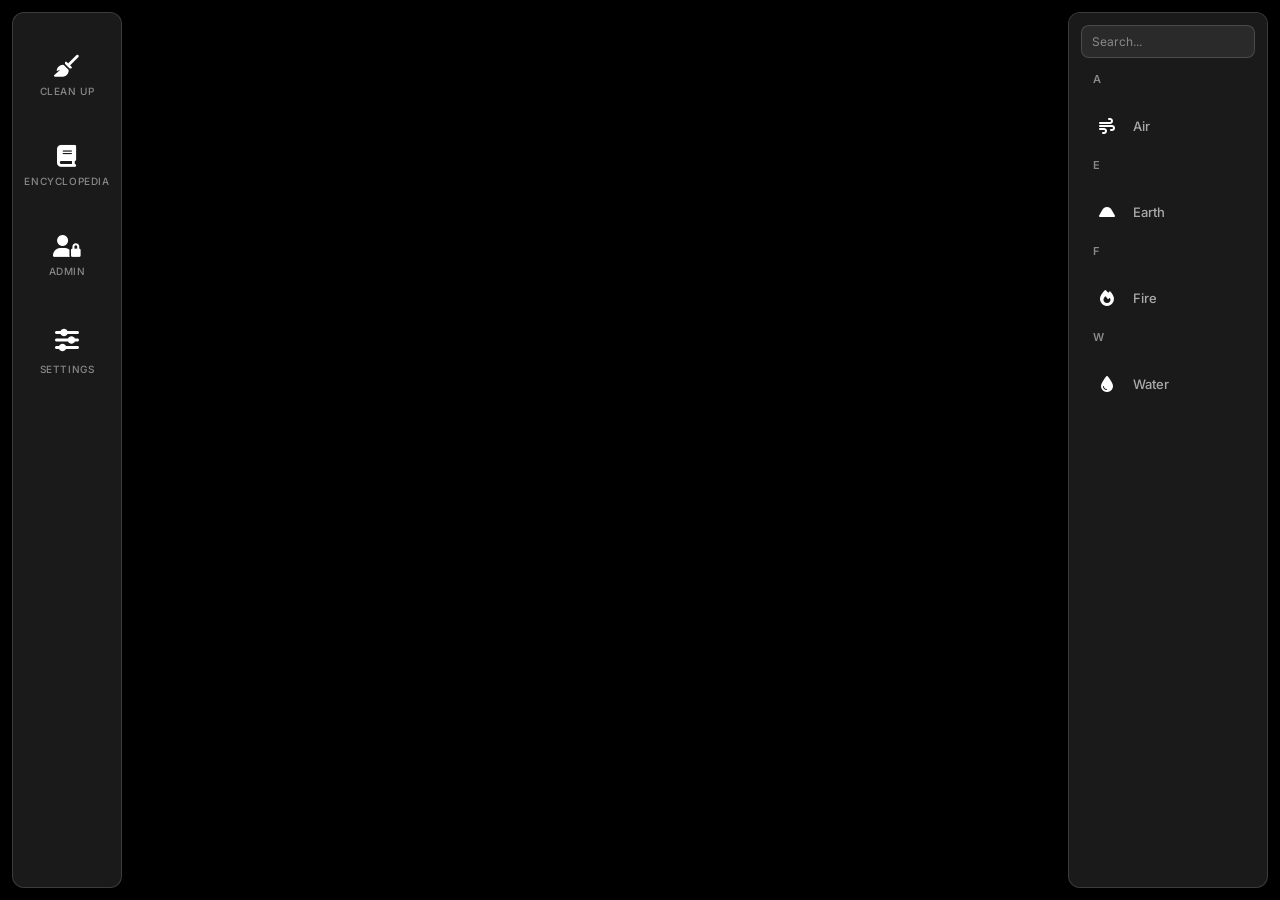
<file: index.html>
<!DOCTYPE html>
<html lang="en">
<head>
    <meta charset="UTF-8">
    <meta name="viewport" content="width=device-width, initial-scale=1.0">
    <title>Shrimp's Alchemy</title>
    <link rel="icon" type="image/svg+xml" href="icons/shrimp.svg">
    <script>
    (function() {
        const link = document.querySelector('link[rel="icon"]');
        if (!link) return;
        const mql = window.matchMedia('(prefers-color-scheme: dark)');
        mql.addEventListener('change', function() {
            const href = link.href;
            link.href = '';
            requestAnimationFrame(function() { link.href = href; });
        });
    })();
    </script>
    <link rel="stylesheet" href="css/inter.css">
    <link rel="stylesheet" href="css/fa-all.min.css">
    <link rel="stylesheet" href="css/fa-regular.min.css">
    <link rel="stylesheet" href="css/bootstrap-icons.min.css">
    <link rel="stylesheet" href="css/styles.css" data-cache-bust>
    <script>
        const APP_CACHE_VERSION = 141;
        // 自动给 data-cache-bust 的 CSS 添加版本号
        (function() {
            document.querySelectorAll('link[data-cache-bust]').forEach(function(el) {
                var url = el.getAttribute('href');
                if (url && !url.includes('?')) {
                    el.href = url + '?v=' + APP_CACHE_VERSION;
                }
            });
        })();
    </script>
</head>
<body>
    <!-- Left Sidebar -->
    <div class="left-sidebar">
        <button class="sidebar-btn" id="btn-cleanup" title="Clean Up">
            <i class="fas fa-broom"></i>
            <span>Clean Up</span>
        </button>
        <button class="sidebar-btn" id="btn-encyclopedia" title="Encyclopedia">
            <i class="fas fa-book"></i>
            <span>Encyclopedia</span>
        </button>
        <button class="sidebar-btn" id="btn-admin" title="Admin">
            <i class="fas fa-user-lock"></i>
            <span>Admin</span>
        </button>
        <button class="sidebar-btn" id="btn-settings" title="Settings">
            <svg class="sidebar-btn-icon" viewBox="0 0 640 640"><path fill="currentColor" d="M96 128C78.3 128 64 142.3 64 160C64 177.7 78.3 192 96 192L182.7 192C195 220.3 223.2 240 256 240C288.8 240 317 220.3 329.3 192L544 192C561.7 192 576 177.7 576 160C576 142.3 561.7 128 544 128L329.3 128C317 99.7 288.8 80 256 80C223.2 80 195 99.7 182.7 128L96 128zM96 288C78.3 288 64 302.3 64 320C64 337.7 78.3 352 96 352L342.7 352C355 380.3 383.2 400 416 400C448.8 400 477 380.3 489.3 352L544 352C561.7 352 576 337.7 576 320C576 302.3 561.7 288 544 288L489.3 288C477 259.7 448.8 240 416 240C383.2 240 355 259.7 342.7 288L96 288zM96 448C78.3 448 64 462.3 64 480C64 497.7 78.3 512 96 512L150.7 512C163 540.3 191.2 560 224 560C256.8 560 285 540.3 297.3 512L544 512C561.7 512 576 497.7 576 480C576 462.3 561.7 448 544 448L297.3 448C285 419.7 256.8 400 224 400C191.2 400 163 419.7 150.7 448L96 448z"/></svg>
            <span>Settings</span>
        </button>
    </div>

    <!-- Canvas Area -->
    <div class="canvas-area" id="canvas"></div>

    <!-- Right Sidebar -->
    <div class="right-sidebar" id="right-sidebar">
        <div class="sidebar-search-wrap">
            <input type="text" class="sidebar-search" id="sidebar-search" placeholder="Search...">
            <button class="sidebar-search-clear hidden" id="sidebar-search-clear">
                <i class="fas fa-times"></i>
            </button>
        </div>
        <div class="sidebar-elements" id="sidebar-elements"></div>
    </div>

    <!-- Encyclopedia Modal -->
    <div class="modal-overlay hidden" id="encyclopedia-modal">
        <div class="modal-content">
            <div class="modal-tabs">
                <button class="modal-tab active" data-tab="items">
                    <i class="fas fa-leaf"></i>
                    <span>Items</span>
                </button>
                <button class="modal-tab" data-tab="achievements">
                    <i class="fas fa-award"></i>
                    <span>Achievements</span>
                </button>
            </div>
            <div class="modal-body">
                <div class="tab-content active" id="tab-items">
                    <input type="text" class="search-box" id="search-box" placeholder="Search items...">
                    <div class="items-layout" id="items-layout">
                        <div class="items-list" id="items-list"></div>
                        <div class="item-detail hidden" id="item-detail">
                            <div class="detail-icon" id="detail-icon"></div>
                            <div class="detail-name" id="detail-name"></div>
                            <button class="detail-add-btn" id="detail-add-btn">
                                <i class="fas fa-plus"></i>
                            </button>
                            <div class="detail-recipes-label">Categories</div>
                            <div class="detail-recipes" id="detail-recipes"></div>
                        </div>
                    </div>
                </div>
                <div class="tab-content" id="tab-achievements">
                    <div class="achievement-box">
                        <div class="achievement-count" id="achievement-count">0 / 0</div>
                        <div class="achievement-label">Discovered Items</div>
                    </div>
                    <div class="final-items-wrapper" id="final-items-wrapper">
                        <div class="final-items-collapsed" id="final-items-collapsed">
                            <div class="final-items-toggle" id="final-items-toggle">
                                <div class="achievement-box">
                                    <div class="achievement-count" id="final-count">0 / 0</div>
                                    <div class="achievement-label">Final Items</div>
                                </div>
                                <div class="final-items-arrow">
                                    <i class="fas fa-chevron-down"></i>
                                </div>
                            </div>
                        </div>
                        <div class="final-items-expanded hidden" id="final-items-expanded">
                            <div class="final-items-toggle" id="final-items-toggle-expanded">
                                <div class="achievement-box">
                                    <div class="achievement-count" id="final-count-expanded">0 / 0</div>
                                    <div class="achievement-label">Final Items</div>
                                </div>
                                <div class="final-items-arrow">
                                    <i class="fas fa-chevron-up"></i>
                                </div>
                            </div>
                            <div class="final-items-layout">
                                <div class="final-items-list" id="final-items-list"></div>
                                <div class="final-item-detail hidden" id="final-item-detail">
                                    <div class="detail-icon" id="final-detail-icon"></div>
                                    <div class="detail-name" id="final-detail-name"></div>
                                    <div class="detail-recipes-label">Categories</div>
                                    <div class="detail-recipes" id="final-detail-recipes"></div>
                                </div>
                            </div>
                        </div>
                    </div>
                </div>
            </div>
            <button class="modal-close" id="modal-close">
                <i class="fas fa-times"></i>
            </button>
        </div>
    </div>

    <!-- New Item Discovery Modal -->
    <div class="modal-overlay hidden" id="discovery-modal">
        <div class="discovery-content">
            <div class="discovery-element" id="discovery-element"></div>
            <div class="discovery-name" id="discovery-name"></div>
            <div class="discovery-recipe" id="discovery-recipe"></div>
            <div class="discovery-badge" id="discovery-badge"></div>
            <div class="discovery-hint">Click anywhere to continue</div>
        </div>
    </div>

    <!-- Confirm Modal -->
    <div class="modal-overlay hidden" id="confirm-modal">
        <div class="confirm-content">
            <div class="confirm-text">Are you sure you want to clear all elements from the canvas?</div>
            <div class="confirm-buttons">
                <button class="confirm-btn confirm-yes" id="confirm-yes">Yes</button>
                <button class="confirm-btn confirm-no" id="confirm-no">No</button>
            </div>
        </div>
    </div>

    <!-- Admin Password Modal -->
    <div class="modal-overlay hidden" id="admin-password-modal">
        <div class="confirm-content" style="padding:32px 32px 28px; gap:20px;">
            <div class="confirm-text">Enter admin password</div>
            <input type="password" class="admin-password-input" id="admin-password-input" placeholder="Password">
            <div class="confirm-buttons">
                <button class="confirm-btn confirm-yes" id="admin-password-enter">Enter</button>
            </div>
        </div>
    </div>

    <!-- Settings Modal -->
    <div class="modal-overlay hidden" id="settings-modal">
        <div class="settings-modal-content">
            <nav class="settings-nav">
                <button class="settings-nav-btn active" data-section="appearance">
                    <i class="fas fa-palette"></i>
                    <span>Customization</span>
                </button>
                <button class="settings-nav-btn" data-section="general">
                    <i class="fas fa-cog"></i>
                    <span>General</span>
                </button>
                <button class="settings-nav-btn" data-section="credits">
                    <svg class="nav-icon" viewBox="0 0 512 512"><path fill="currentColor" d="M256 0a64 64 0 1 1 0 128 64 64 0 1 1 0-128zm96 312c0 25-12.7 47-32 59.9l0 92.1c0 26.5-21.5 48-48 48l-32 0c-26.5 0-48-21.5-48-48l0-92.1C172.7 359 160 337 160 312l0-40c0-53 43-96 96-96s96 43 96 96l0 40zM96 32a56 56 0 1 1 0 112 56 56 0 1 1 0-112zm16 240l0 32c0 32.5 12.1 62.1 32 84.7l0 75.3c0 1.2 0 2.5 .1 3.7-8.5 7.6-19.7 12.3-32.1 12.3l-32 0c-26.5 0-48-21.5-48-48l0-56.6C12.9 364.4 0 343.7 0 320l0-32c0-53 43-96 96-96 12.7 0 24.8 2.5 35.9 6.9-12.6 21.4-19.9 46.4-19.9 73.1zM368 464l0-75.3c19.9-22.5 32-52.2 32-84.7l0-32c0-26.7-7.3-51.6-19.9-73.1 11.1-4.5 23.2-6.9 35.9-6.9 53 0 96 43 96 96l0 32c0 23.7-12.9 44.4-32 55.4l0 56.6c0 26.5-21.5 48-48 48l-32 0c-12.3 0-23.6-4.6-32.1-12.3 0-1.2 .1-2.5 .1-3.7zM416 32a56 56 0 1 1 0 112 56 56 0 1 1 0-112z"/></svg>
                    <span>Credits</span>
                </button>
            </nav>
            <div class="settings-body">
                <div class="settings-section active" id="section-appearance">
                    <p class="settings-section-desc">Choose a theme for your alchemy workspace</p>
                    <div class="mode-toggle" id="mode-toggle">
                        <button class="mode-btn" data-mode="light">
                            <svg class="mode-icon" viewBox="0 0 640 640"><path fill="currentColor" d="M288 144C288 126.3 302.3 112 320 112C337.7 112 352 126.3 352 144C352 161.7 337.7 176 320 176C302.3 176 288 161.7 288 144zM224 320C224 267 267 224 320 224C373 224 416 267 416 320C416 373 373 416 320 416C267 416 224 373 224 320zM320 464C337.7 464 352 478.3 352 496C352 513.7 337.7 528 320 528C302.3 528 288 513.7 288 496C288 478.3 302.3 464 320 464zM496 288C513.7 288 528 302.3 528 320C528 337.7 513.7 352 496 352C478.3 352 464 337.7 464 320C464 302.3 478.3 288 496 288zM176 320C176 337.7 161.7 352 144 352C126.3 352 112 337.7 112 320C112 302.3 126.3 288 144 288C161.7 288 176 302.3 176 320zM160 192C160 174.3 174.3 160 192 160C209.7 160 224 174.3 224 192C224 209.7 209.7 224 192 224C174.3 224 160 209.7 160 192zM416 448C416 430.3 430.3 416 448 416C465.7 416 480 430.3 480 448C480 465.7 465.7 480 448 480C430.3 480 416 465.7 416 448zM416 192C416 174.3 430.3 160 448 160C465.7 160 480 174.3 480 192C480 209.7 465.7 224 448 224C430.3 224 416 209.7 416 192zM224 448C224 465.7 209.7 480 192 480C174.3 480 160 465.7 160 448C160 430.3 174.3 416 192 416C209.7 416 224 430.3 224 448z"/></svg>
                            <span>Light</span>
                        </button>
                        <button class="mode-btn active" data-mode="dark">
                            <svg class="mode-icon" viewBox="0 0 640 640"><path fill="currentColor" d="M320 64C178.6 64 64 178.6 64 320C64 461.4 178.6 576 320 576C388.8 576 451.3 548.8 497.3 504.6C504.6 497.6 506.7 486.7 502.6 477.5C498.5 468.3 488.9 462.6 478.8 463.4C473.9 463.8 469 464 464 464C362.4 464 280 381.6 280 280C280 207.9 321.5 145.4 382.1 115.2C391.2 110.7 396.4 100.9 395.2 90.8C394 80.7 386.6 72.5 376.7 70.3C358.4 66.2 339.4 64 320 64z"/></svg>
                            <span>Dark</span>
                        </button>
                    </div>
                    <div class="theme-grid" id="theme-grid"></div>
                </div>
                <div class="settings-section" id="section-general">
                    <p class="settings-section-desc">Reset your entire game progress</p>
                    <div class="reset-section">
                        <p class="reset-warning">This will erase all your discovered elements and recipes. This action cannot be undone.</p>
                        <button class="reset-btn" id="btn-reset-game">Reset Game</button>
                    </div>
                </div>
                <div class="settings-section" id="section-credits">
                    <div class="credits-block credits-block-team">
                        <div class="credits-title">DEVELOPMENT TEAM</div>
                        <div class="credits-line credits-line-main">MAIN PRODUCTION：<img class="credits-icon credits-icon-shrimp" src="icons/SHRIMP STUDIO.svg" alt="SHRIMP STUDIO"></div>
                        <div class="credits-line">PROGRAMMING：<img class="credits-icon" src="icons/CODEBUDDY.svg" alt="CODEBUDDY"></div>
                    </div>
                    <div class="credits-block">
                        <div class="credits-title">DEVELOPMENT SUPPORT</div>
                        <div class="credits-line">ASSET SUPPLY：<img class="credits-icon" src="icons/DRAGON STUDIO.svg" alt="DRAGON STUDIO"></div>
                    </div>
                    <div class="credits-block">
                        <div class="credits-title">SPECIAL THANKS TO</div>
                        <div class="credits-line">INSPIRATION：<img class="credits-icon credits-icon-little" src="icons/LITTLE AICHEMY 2.svg" alt="LITTLE ALCHEMY 2"></div>
                    </div>
                    <div class="credits-divider"></div>
                    <div class="credits-block">
                        <div class="credits-title">DISCLAIMER</div>
                        <div class="credits-line">SHRIMP'S ALCHEMY draws reference from existing element combination games for basic gameplay frameworks. This work is an internal campus student project for experience only and shall not be used for commercial purposes.</div>
                    </div>
                </div>
            </div>
            <button class="modal-close" id="settings-modal-close">
                <i class="fas fa-times"></i>
            </button>
        </div>
    </div>

    <script>
        // 自动给 data-cache-bust 的 JS 添加版本号
        (function() {
            document.querySelectorAll('script[data-cache-bust]').forEach(function(el) {
                var url = el.getAttribute('src');
                if (url && !url.includes('?')) {
                    el.src = url + '?v=' + APP_CACHE_VERSION;
                }
            });
        })();
    </script>
    <script src="app.js" data-cache-bust></script>
</body>
</html>
</file>
<file: css/inter.css>
@font-face {
  font-family: 'Inter';
  font-style: normal;
  font-weight: 400;
  font-display: swap;
  src: url(../fonts/inter-400.ttf) format('truetype');
}
@font-face {
  font-family: 'Inter';
  font-style: normal;
  font-weight: 500;
  font-display: swap;
  src: url(../fonts/inter-500.ttf) format('truetype');
}
@font-face {
  font-family: 'Inter';
  font-style: normal;
  font-weight: 600;
  font-display: swap;
  src: url(../fonts/inter-600.ttf) format('truetype');
}
</file>
<file: css/styles.css>
* {
    margin: 0;
    padding: 0;
    box-sizing: border-box;
}

:root {
    --bg-black: #000000;
    --bg-dark: #0a0a0a;
    --bg-gray: #1a1a1a;
    --bg-light-gray: #2a2a2a;
    --bg-hover: #333333;
    --text-white: #ffffff;
    --text-gray: #888888;
    --text-light: #aaaaaa;
    --theme-accent: #ffffff;
    --theme-border: rgba(255, 255, 255, 0.15);
    --radius: 12px;
    --radius-sm: 8px;
    --radius-lg: 16px;
    --sidebar-left: 110px;
    --sidebar-right: 200px;
    --el-icon-size: clamp(68px, 5.3vw, 108px);
    --el-icon-font: clamp(60px, 4.7vw, 98px);
    --merge-hint-size: clamp(88px, 6.8vw, 138px);
}

[data-theme="blue"] {
    --text-gray: #6a8aaa;
    --text-light: #8aa8c0;
    --theme-accent: #5a80b0;
}

[data-theme="orange"] {
    --text-gray: #c0a040;
    --text-light: #e0c060;
    --theme-accent: #d8a030;
}

[data-theme="red"] {
    --text-gray: #a06060;
    --text-light: #c08080;
    --theme-accent: #b06060;
}

[data-theme="slate"] {
    --text-gray: #708090;
    --text-light: #90a0b0;
    --theme-accent: #708090;
}

[data-theme="pink"] {
    --text-gray: #ca92a0;
    --text-light: #f0b3c0;
    --theme-accent: #d192a0;
}

[data-theme="green"] {
    --text-gray: #6a8060;
    --text-light: #88a078;
    --theme-accent: #708058;
}

[data-theme="purple"] {
    --text-gray: #8a7080;
    --text-light: #a890a0;
    --theme-accent: #805878;
}

[data-theme="rainbow"] {
    --text-gray: #888888;
    --text-light: #aaaaaa;
    --theme-accent: #ffffff;
}

[data-mode="light"][data-theme="rainbow"] {
    --text-gray: #666666;
    --text-light: #888888;
    --theme-accent: #1a1a1a;
}

/* Light mode */
[data-mode="light"] {
    --bg-black: #f5f5f5;
    --bg-dark: #e8e8e8;
    --bg-gray: #e0e0e0;
    --bg-light-gray: #eaeaea;
    --bg-hover: #d8d8d8;
    --text-gray: #666666;
    --text-light: #888888;
    --text-white: #333333;
    --theme-border: rgba(0, 0, 0, 0.12);
}

[data-mode="light"] .sidebar-btn i,
[data-mode="light"] .sidebar-btn-icon {
    color: var(--theme-accent);
}

[data-mode="light"] body {
    color: var(--text-white);
}

/* Mode toggle */
.mode-toggle {
    display: flex;
    gap: 8px;
    margin-bottom: 16px;
}

.mode-btn {
    flex: 1;
    display: flex;
    align-items: center;
    justify-content: center;
    gap: 8px;
    padding: 10px 16px;
    background: var(--bg-light-gray);
    border: 1px solid var(--theme-border);
    border-radius: var(--radius-sm);
    color: var(--text-gray);
    cursor: pointer;
    font-size: 13px;
    font-weight: 500;
    font-family: 'Inter', system-ui, sans-serif;
    transition: background 0.2s ease, border-color 0.2s ease, color 0.2s ease;
}

.mode-btn:hover {
    background: var(--bg-hover);
    color: var(--text-light);
}

.mode-btn.active {
    background: var(--bg-hover);
    border-color: var(--theme-border);
    color: var(--text-white);
    font-weight: 600;
}

.mode-icon {
    width: 18px;
    height: 18px;
    display: inline-flex;
    align-items: center;
    justify-content: center;
}

/* Light mode hover / selected adjustments */
[data-mode="light"] .theme-option:hover {
    background: rgba(0,0,0,0.03);
}

[data-mode="light"] .theme-option.selected {
    background: rgba(0,0,0,0.05);
}

[data-mode="light"] .modal-tab:hover {
    background: rgba(0,0,0,0.03);
}

[data-mode="light"] .modal-tab.active {
    background: rgba(0,0,0,0.05);
}

/* Admin / final item colors */
.sidebar-btn.admin-active,
.sidebar-btn.admin-active i,
.admin-active .sidebar-btn-icon {
    color: #fbbf24;
}

body[data-theme]:not([data-theme=""]) .sidebar-btn.admin-active,
body[data-theme]:not([data-theme=""]) .sidebar-btn.admin-active i,
body[data-theme]:not([data-theme=""]) .admin-active .sidebar-btn-icon {
    color: rgba(255, 255, 255, 0.5);
}

body[data-mode="light"][data-theme]:not([data-theme=""]) .sidebar-btn.admin-active,
body[data-mode="light"][data-theme]:not([data-theme=""]) .sidebar-btn.admin-active i,
body[data-mode="light"][data-theme]:not([data-theme=""]) .admin-active .sidebar-btn-icon {
    color: rgba(0, 0, 0, 0.5);
}

/* Canvas final item colors */
.canvas-element.final-item .el-icon {
    color: #fbbf24;
}

body[data-theme]:not([data-theme=""]) .canvas-element.final-item .el-icon {
    color: rgba(255, 255, 255, 0.5);
}

body[data-mode="light"][data-theme]:not([data-theme=""]) .canvas-element.final-item .el-icon {
    color: rgba(0, 0, 0, 0.5);
}

.sidebar-element.final-item .el-icon,
.sidebar-element.final-item .el-name {
    color: #fbbf24;
}

body[data-theme]:not([data-theme=""]) .sidebar-element.final-item .el-icon,
body[data-theme]:not([data-theme=""]) .sidebar-element.final-item .el-name {
    color: rgba(255, 255, 255, 0.5);
}

body[data-mode="light"][data-theme]:not([data-theme=""]) .sidebar-element.final-item .el-icon,
body[data-mode="light"][data-theme]:not([data-theme=""]) .sidebar-element.final-item .el-name {
    color: rgba(0, 0, 0, 0.5);
}

.canvas-element.final-item .ripple,
.sidebar-element.final-item .ripple {
    border-color: #fbbf24;
}

body[data-theme]:not([data-theme=""]) .canvas-element.final-item .ripple,
body[data-theme]:not([data-theme=""]) .sidebar-element.final-item .ripple {
    border-color: rgba(255, 255, 255, 0.5);
}

body[data-mode="light"][data-theme]:not([data-theme=""]) .canvas-element.final-item .ripple,
body[data-mode="light"][data-theme]:not([data-theme=""]) .sidebar-element.final-item .ripple {
    border-color: rgba(0, 0, 0, 0.5);
}

.drag-clone.final-item .drag-clone-icon {
    color: #fbbf24;
}

body[data-theme]:not([data-theme=""]) .drag-clone.final-item .drag-clone-icon {
    color: rgba(255, 255, 255, 0.5);
}

body[data-mode="light"][data-theme]:not([data-theme=""]) .drag-clone.final-item .drag-clone-icon {
    color: rgba(0, 0, 0, 0.5);
}

body {
    font-family: 'Inter', system-ui, -apple-system, sans-serif;
    background: var(--bg-black);
    color: var(--text-white);
    overflow: hidden;
    width: 100vw;
    height: 100vh;
    user-select: none;
}

/* Left Sidebar */
.left-sidebar {
    position: fixed;
    left: 12px;
    top: 12px;
    width: var(--sidebar-left);
    height: calc(100vh - 24px);
    background: var(--bg-gray);
    display: flex;
    flex-direction: column;
    align-items: center;
    padding: 32px 0;
    gap: 28px;
    z-index: 100;
    border: 1px solid var(--theme-border);
    border-radius: var(--radius);
}

.sidebar-btn {
    background: transparent;
    border: none;
    color: var(--text-gray);
    cursor: pointer;
    display: flex;
    flex-direction: column;
    align-items: center;
    gap: 8px;
    padding: 10px 6px;
    font-family: 'Inter', system-ui, -apple-system, sans-serif;
    font-size: 10px;
    font-weight: 500;
    letter-spacing: 0.6px;
    text-transform: uppercase;
    transition: color 0.2s ease;
    width: 100%;
}

.sidebar-btn i {
    font-size: 22px;
    color: var(--theme-accent);
}

.sidebar-btn-icon {
    width: 22px;
    height: 22px;
    display: inline-flex;
    align-items: center;
    justify-content: center;
    color: var(--theme-accent);
}

#btn-settings .sidebar-btn-icon {
    width: 30px;
    height: 30px;
}

.sidebar-btn:hover {
    color: var(--text-white);
}

.sidebar-btn.admin-active {
    color: #fbbf24;
}

.sidebar-btn.admin-active i {
    color: #fbbf24;
}

/* Canvas Area */
.canvas-area {
    position: fixed;
    top: 12px;
    left: calc(var(--sidebar-left) + 36px);
    right: calc(var(--sidebar-right) + 12px);
    bottom: 12px;
    background: var(--bg-black);
    z-index: 1;
    overflow: hidden;
    border-radius: var(--radius);
}

/* Right Sidebar */
.right-sidebar {
    position: fixed;
    right: 12px;
    top: 12px;
    width: var(--sidebar-right);
    height: calc(100vh - 24px);
    background: var(--bg-gray);
    z-index: 100;
    overflow-y: auto;
    overflow-x: hidden;
    padding: 0 0 12px 0;
    border: 1px solid var(--theme-border);
    border-radius: var(--radius);
}

.right-sidebar::-webkit-scrollbar {
    width: 4px;
}

.right-sidebar::-webkit-scrollbar-track {
    background: transparent;
}

.right-sidebar::-webkit-scrollbar-thumb {
    background: var(--bg-light-gray);
    border-radius: 4px;
}

.sidebar-search-wrap {
    position: sticky;
    top: 0;
    background: var(--bg-gray);
    z-index: 10;
    padding: 12px 12px 10px;
}

.sidebar-search {
    width: 100%;
    background: var(--bg-light-gray);
    border: 1px solid var(--theme-border);
    border-radius: var(--radius-sm);
    padding: 8px 28px 8px 10px;
    color: var(--text-white);
    font-size: 12px;
    font-family: 'Inter', system-ui, sans-serif;
    outline: none;
    transition: background 0.2s ease, border-color 0.2s ease;
}

.sidebar-search::placeholder {
    color: var(--text-gray);
}

.sidebar-search:focus {
    background: var(--bg-hover);
}

.sidebar-search-clear {
    position: absolute;
    right: 16px;
    top: 50%;
    transform: translateY(-50%);
    margin-top: -5px;
    background: transparent;
    border: none;
    color: var(--text-gray);
    cursor: pointer;
    font-size: 11px;
    width: 18px;
    height: 18px;
    display: flex;
    align-items: center;
    justify-content: center;
    border-radius: 50%;
    transition: color 0.2s ease;
}

.sidebar-search-clear:hover {
    color: var(--text-white);
}

.sidebar-search-clear.hidden {
    display: none;
}

.sidebar-elements {
    display: flex;
    flex-direction: column;
    gap: 4px;
}

.sidebar-element {
    display: flex;
    align-items: center;
    gap: 12px;
    padding: 10px 16px;
    cursor: grab;
    transition: background 0.15s ease;
    border-radius: var(--radius-sm);
    margin: 0 8px;
}

.sidebar-element:hover {
    background: var(--bg-light-gray);
}

.sidebar-element:active {
    cursor: grabbing;
}

.sidebar-element .el-icon {
    width: 28px;
    height: 28px;
    display: flex;
    align-items: center;
    justify-content: center;
    font-size: 16px;
    color: var(--theme-accent);
    flex-shrink: 0;
}

.sidebar-element .el-name {
    font-size: 13px;
    font-weight: 500;
    color: var(--text-light);
    text-transform: capitalize;
}

/* Canvas Element */
.canvas-element {
    position: absolute;
    display: flex;
    align-items: center;
    justify-content: center;
    cursor: grab;
    padding: 8px;
    border-radius: var(--radius);
    transition: box-shadow 0.15s ease;
    z-index: 10;
}

.canvas-element:hover {
    background: rgba(255,255,255,0.03);
}

.canvas-element.dragging {
    cursor: grabbing;
    z-index: 1000;
    opacity: 0.85;
    transform: scale(1.08);
    transition: transform 0.1s ease, opacity 0.1s ease;
}

.canvas-element .el-icon {
    width: var(--el-icon-size);
    height: var(--el-icon-size);
    display: flex;
    align-items: center;
    justify-content: center;
    font-size: var(--el-icon-font);
    color: var(--theme-accent);
    position: relative;
    z-index: 2;
}

/* Sunset icon is slightly smaller on canvas */
.canvas-element.element-sunset .el-icon {
    transform: scale(0.85);
}

/* Ripple animation for final items */
.ripple {
    position: absolute;
    top: 50%;
    left: 50%;
    width: var(--el-icon-size);
    height: var(--el-icon-size);
    margin-top: calc(var(--el-icon-size) / -2);
    margin-left: calc(var(--el-icon-size) / -2);
    border-radius: 50%;
    border: 2px solid var(--theme-accent);
    opacity: 0.25;
    animation: ripplePulse 1.6s ease-out infinite;
    pointer-events: none;
    z-index: 1;
}

@keyframes ripplePulse {
    0% {
        transform: scale(1);
        opacity: 1;
    }
    100% {
        transform: scale(2.8);
        opacity: 0;
    }
}

/* Already-discovered recipe feedback ghost */
.merge-result-ghost {
    position: absolute;
    display: flex;
    align-items: center;
    justify-content: center;
    width: var(--el-icon-size);
    height: var(--el-icon-size);
    font-size: var(--el-icon-font);
    pointer-events: none;
    z-index: 20;
    opacity: 0;
    transform: translate(-50%, -60%) scale(0.65);
    animation: mergeResultFloat 1.2s ease-out both;
}

.merge-result-ghost .el-icon {
    width: 100%;
    height: 100%;
    display: flex;
    align-items: center;
    justify-content: center;
}

body[data-mode="dark"] .merge-result-ghost .el-icon {
    color: #ffffff;
}

body[data-mode="light"] .merge-result-ghost .el-icon {
    color: #000000;
}

@keyframes mergeResultFloat {
    0% {
        opacity: 0;
        transform: translate(-50%, -60%) scale(0.65);
    }
    10% {
        opacity: 0.5;
        transform: translate(-50%, -60%) scale(0.65);
    }
    45% {
        opacity: 0.5;
        transform: translate(-50%, -100%) scale(0.65);
    }
    55% {
        opacity: 0.5;
        transform: translate(-50%, -100%) scale(0.65);
    }
    80% {
        opacity: 0;
        transform: translate(-50%, -100%) scale(0.65);
    }
    100% {
        opacity: 0;
        transform: translate(-50%, -100%) scale(0.65);
    }
}

/* Drag Clone (sidebar -> canvas) */
.drag-clone {
    position: fixed;
    z-index: 99999;
    pointer-events: none;
    display: flex;
    align-items: center;
    justify-content: center;
}

.drag-clone-icon {
    width: var(--el-icon-size);
    height: var(--el-icon-size);
    display: flex;
    align-items: center;
    justify-content: center;
    font-size: var(--el-icon-font);
    color: var(--theme-accent);
}


.merge-hint {
    position: absolute;
    width: var(--merge-hint-size);
    height: var(--merge-hint-size);
    border-radius: 50%;
    background: var(--bg-light-gray);
    pointer-events: none;
    z-index: 5;
    transform: translate(-50%, -50%) scale(1);
}

@keyframes expandCircle {
    to {
        transform: translate(-50%, -50%) scale(1);
    }
}

/* Shake animation for failed merge */
@keyframes shake {
    0%, 100% { transform: translateX(0); }
    20% { transform: translateX(-8px); }
    40% { transform: translateX(8px); }
    60% { transform: translateX(-5px); }
    80% { transform: translateX(5px); }
}

.shake {
    animation: shake 0.35s ease;
}

/* Modal Overlay */
.modal-overlay {
    position: fixed;
    top: 0;
    left: 0;
    right: 0;
    bottom: 0;
    background: rgba(0, 0, 0, 0.7);
    display: flex;
    align-items: center;
    justify-content: center;
    z-index: 10000;
    backdrop-filter: blur(4px);
    opacity: 1;
    transition: opacity 0.2s ease;
}

.modal-overlay.hidden {
    opacity: 0;
    pointer-events: none;
}

/* Encyclopedia Modal */
.modal-content {
    width: 520px;
    max-height: 85vh;
    background: var(--bg-gray);
    border-radius: var(--radius-lg);
    display: flex;
    flex-direction: column;
    overflow: hidden;
    position: relative;
    border: 1px solid var(--theme-border);
}

.modal-tabs {
    display: flex;
    border-bottom: 1px solid var(--theme-border);
}

.modal-tab {
    flex: 1;
    background: transparent;
    border: none;
    color: var(--text-gray);
    cursor: pointer;
    padding: 16px;
    font-size: 13px;
    font-weight: 500;
    display: flex;
    align-items: center;
    justify-content: center;
    gap: 8px;
    transition: color 0.2s ease, background 0.2s ease;
    font-family: 'Inter', system-ui, sans-serif;
    text-transform: capitalize;
}

.modal-tab i {
    font-size: 16px;
    color: var(--theme-accent);
}

.modal-tab:hover {
    color: var(--text-light);
    background: rgba(255,255,255,0.03);
}

.modal-tab.active {
    color: var(--text-white);
    background: rgba(255,255,255,0.05);
}

.modal-body {
    flex: 1;
    overflow: hidden;
    padding: 20px;
    display: flex;
    flex-direction: column;
}

.modal-body::-webkit-scrollbar {
    width: 4px;
}

.modal-body::-webkit-scrollbar-track {
    background: transparent;
}

.modal-body::-webkit-scrollbar-thumb {
    background: var(--bg-light-gray);
    border-radius: 4px;
}

.tab-content {
    display: none;
    height: 100%;
}

.tab-content.active {
    display: flex;
    flex-direction: column;
    flex: 1;
    overflow: hidden;
}

.items-layout {
    display: flex;
    gap: 16px;
    flex: 1;
    overflow: hidden;
}

.items-list {
    flex: 1;
    overflow-y: auto;
    display: flex;
    flex-direction: column;
    gap: 16px;
    min-width: 0;
}

.item-detail {
    width: 220px;
    flex-shrink: 0;
    display: flex;
    flex-direction: column;
    align-items: center;
    gap: 16px;
    padding: 20px;
    background: var(--bg-light-gray);
    border-radius: var(--radius);
    overflow-y: auto;
    align-self: stretch;
}

.item-detail.hidden {
    display: none;
}

.detail-icon {
    width: 72px;
    height: 72px;
    display: flex;
    align-items: center;
    justify-content: center;
    font-size: 48px;
    color: var(--theme-accent);
}

.detail-name {
    font-size: 20px;
    font-weight: 600;
    color: var(--text-white);
    text-transform: capitalize;
}

.detail-add-btn {
    width: 100%;
    background: var(--bg-hover);
    border: none;
    color: var(--text-white);
    cursor: pointer;
    padding: 12px;
    border-radius: var(--radius-sm);
    display: flex;
    align-items: center;
    justify-content: center;
    font-size: 18px;
    transition: background 0.2s ease;
}

.detail-add-btn:hover {
    background: var(--bg-gray);
}

.detail-recipes-label {
    font-size: 11px;
    font-weight: 600;
    color: var(--text-gray);
    text-transform: uppercase;
    letter-spacing: 1px;
    align-self: flex-start;
}

.detail-recipes {
    width: 100%;
    display: flex;
    flex-direction: column;
    gap: 12px;
}

.recipe-row {
    display: flex;
    align-items: center;
    justify-content: center;
    gap: 12px;
    padding: 12px;
    background: var(--bg-gray);
    border-radius: var(--radius-sm);
}

.recipe-ingredient {
    display: flex;
    flex-direction: column;
    align-items: center;
    gap: 4px;
}

.recipe-icon {
    width: 36px;
    height: 36px;
    display: flex;
    align-items: center;
    justify-content: center;
    font-size: 24px;
    color: var(--theme-accent);
}

.recipe-name {
    font-size: 11px;
    font-weight: 500;
    color: var(--text-light);
    text-transform: capitalize;
}

.recipe-plus {
    font-size: 14px;
    color: var(--text-gray);
}

.search-box {
    width: 100%;
    background: var(--bg-light-gray);
    border: 1px solid var(--theme-border);
    border-radius: var(--radius-sm);
    padding: 10px 14px;
    color: var(--text-white);
    font-size: 13px;
    font-family: 'Inter', system-ui, sans-serif;
    margin-bottom: 16px;
    outline: none;
    transition: background 0.2s ease, border-color 0.2s ease;
}

.search-box::placeholder {
    color: var(--text-gray);
}

.search-box:focus {
    background: var(--bg-hover);
}

/* Items List */
.letter-group {
    display: flex;
    flex-direction: column;
    gap: 4px;
}

.sidebar-elements .letter-group {
    gap: 12px;
}

.letter-header {
    font-size: 11px;
    font-weight: 600;
    color: var(--text-gray);
    text-transform: uppercase;
    letter-spacing: 1px;
    padding: 4px 4px;
    margin-bottom: 2px;
}

.sidebar-elements .letter-header {
    padding: 4px 16px;
    margin: 0 8px;
}

.letter-items {
    display: flex;
    flex-direction: column;
    gap: 2px;
}

.item-row {
    display: flex;
    align-items: center;
    gap: 12px;
    padding: 8px 10px;
    border-radius: var(--radius-sm);
    cursor: pointer;
    transition: background 0.15s ease;
}

.item-row:hover {
    background: var(--bg-light-gray);
}

.item-row .el-icon {
    width: 24px;
    height: 24px;
    display: flex;
    align-items: center;
    justify-content: center;
    font-size: 14px;
    color: var(--theme-accent);
    flex-shrink: 0;
}

.item-row .el-name {
    font-size: 13px;
    font-weight: 500;
    color: var(--text-light);
    text-transform: capitalize;
}

.item-row.undiscovered {
    opacity: 0.3;
}

.item-row.undiscovered .el-name {
    color: var(--text-gray);
}

/* Achievement Box */
.achievement-box {
    background: var(--bg-light-gray);
    border-radius: var(--radius);
    padding: 32px 24px;
    text-align: center;
    display: flex;
    flex-direction: column;
    align-items: center;
    gap: 8px;
}

.achievement-count {
    font-size: 32px;
    font-weight: 600;
    color: var(--text-white);
}

.achievement-label {
    font-size: 13px;
    font-weight: 500;
    color: var(--text-gray);
    text-transform: capitalize;
}

/* Final Items Section */
.final-items-wrapper {
    display: flex;
    flex-direction: column;
    flex: 1;
    overflow: hidden;
    margin-top: 0;
}

.final-items-collapsed {
    display: flex;
    flex-direction: column;
    transition: all 0.35s ease;
    margin-top: 24px;
}

.final-items-collapsed.hidden {
    display: none;
}

.final-items-expanded {
    display: flex;
    flex-direction: column;
    gap: 0;
    flex: 1;
    overflow: hidden;
    margin-top: 12px;
    animation: slideDown 0.3s ease forwards;
}

.final-items-layout {
    display: flex;
    flex-direction: row;
    gap: 16px;
    flex: 1;
    overflow: hidden;
    margin-top: 12px;
}

.final-items-expanded.hidden {
    display: none;
}

@keyframes slideDown {
    from {
        opacity: 0;
        transform: translateY(-10px);
    }
    to {
        opacity: 1;
        transform: translateY(0);
    }
}

.final-items-bar {
    width: 100%;
    padding: 12px 16px;
    background: var(--bg-light-gray);
    border-radius: var(--radius-sm);
    display: flex;
    align-items: center;
    justify-content: space-between;
    cursor: pointer;
    font-size: 13px;
    font-weight: 500;
    color: var(--text-light);
    transition: background 0.2s ease;
    user-select: none;
    margin-top: 12px;
    flex-shrink: 0;
}

.final-items-bar:hover {
    background: var(--bg-hover);
}

.final-items-bar i {
    font-size: 12px;
    color: var(--text-gray);
    transition: transform 0.2s ease;
}

.final-items-toggle {
    cursor: pointer;
    user-select: none;
}

.final-items-toggle .achievement-box {
    border-radius: var(--radius) var(--radius) 0 0;
    transition: background 0.2s ease;
    margin-bottom: 0;
}

.final-items-arrow {
    width: 100%;
    padding: 6px 16px;
    background: var(--bg-light-gray);
    border-radius: 0 0 var(--radius) var(--radius);
    display: flex;
    align-items: center;
    justify-content: center;
    font-size: 12px;
    color: var(--text-gray);
    transition: background 0.2s ease;
}

.final-items-toggle:hover .final-items-arrow {
    background: var(--bg-hover);
}

.final-items-toggle:hover .achievement-box {
    background: var(--bg-hover);
}

.final-items-list {
    flex: 1;
    overflow-y: auto;
    display: flex;
    flex-direction: column;
    gap: 16px;
    min-width: 0;
}

.final-item-detail {
    width: 220px;
    flex-shrink: 0;
    display: flex;
    flex-direction: column;
    align-items: center;
    gap: 16px;
    padding: 20px;
    background: var(--bg-light-gray);
    border-radius: var(--radius);
    overflow-y: auto;
    align-self: stretch;
    margin: 0;
}

.final-item-detail.hidden {
    display: none;
}

.final-item-chip {
    display: flex;
    align-items: center;
    gap: 8px;
    padding: 8px 12px;
    background: var(--bg-light-gray);
    border-radius: var(--radius-sm);
    border: 1px solid var(--bg-hover);
}

.final-item-chip .el-icon {
    width: 20px;
    height: 20px;
    display: flex;
    align-items: center;
    justify-content: center;
    font-size: 14px;
    color: #fbbf24;
}

body[data-theme]:not([data-theme=""]) .final-item-chip .el-icon {
    color: rgba(255, 255, 255, 0.5);
}

body[data-mode="light"][data-theme]:not([data-theme=""]) .final-item-chip .el-icon {
    color: rgba(0, 0, 0, 0.5);
}

.final-item-chip .el-name {
    font-size: 12px;
    font-weight: 500;
    color: #fbbf24;
    text-transform: capitalize;
}

body[data-theme]:not([data-theme=""]) .final-item-chip .el-name {
    color: rgba(255, 255, 255, 0.5);
}

body[data-mode="light"][data-theme]:not([data-theme=""]) .final-item-chip .el-name {
    color: rgba(0, 0, 0, 0.5);
}

/* Modal Close */
.modal-close {
    position: absolute;
    top: 12px;
    right: 12px;
    background: transparent;
    border: none;
    color: var(--text-gray);
    cursor: pointer;
    width: 28px;
    height: 28px;
    display: flex;
    align-items: center;
    justify-content: center;
    border-radius: var(--radius-sm);
    transition: color 0.2s ease, background 0.2s ease;
    font-size: 14px;
}

.modal-close:hover {
    color: var(--text-white);
    background: var(--bg-light-gray);
}

/* Discovery Modal */
.discovery-content {
    background: var(--bg-gray);
    border-radius: var(--radius-lg);
    padding: 64px 80px;
    display: flex;
    flex-direction: column;
    align-items: center;
    gap: 20px;
    border: 1px solid var(--theme-border);
    text-align: center;
    min-width: 320px;
    animation: discoveryPop 0.5s cubic-bezier(0.34, 1.56, 0.64, 1) forwards;
}

@keyframes discoveryPop {
    from {
        transform: scale(0.5);
        opacity: 0;
    }
    to {
        transform: scale(1);
        opacity: 1;
    }
}

.discovery-element {
    width: 96px;
    height: 96px;
    display: flex;
    align-items: center;
    justify-content: center;
    font-size: 56px;
    color: var(--theme-accent);
}

.discovery-name {
    font-size: 28px;
    font-weight: 600;
    color: var(--text-white);
    text-transform: capitalize;
}

.discovery-recipe {
    display: none;
    align-items: center;
    justify-content: center;
    gap: 12px;
    padding: 12px 16px;
    background: rgba(255, 255, 255, 0.05);
    border-radius: var(--radius-sm);
    border: 1px solid var(--theme-border);
}

.discovery-recipe-ingredient {
    display: flex;
    flex-direction: column;
    align-items: center;
    gap: 4px;
}

.discovery-recipe-icon {
    width: 32px;
    height: 32px;
    display: flex;
    align-items: center;
    justify-content: center;
    font-size: 22px;
    color: var(--theme-accent);
}

.discovery-recipe-name {
    font-size: 11px;
    font-weight: 500;
    color: var(--text-light);
    text-transform: capitalize;
}

.discovery-recipe-plus {
    font-size: 14px;
    color: var(--text-gray);
}

.discovery-badge {
    font-size: 11px;
    font-weight: 600;
    color: var(--text-gray);
    text-transform: uppercase;
    letter-spacing: 1px;
    padding: 5px 14px;
    border: 1px solid var(--theme-border);
    border-radius: var(--radius-sm);
    background: var(--bg-light-gray);
    display: none;
}

.discovery-hint {
    font-size: 12px;
    color: var(--text-gray);
    margin-top: 8px;
}

/* Confirm Modal */
.confirm-content {
    background: var(--bg-gray);
    border-radius: var(--radius-lg);
    padding: 28px 32px;
    display: flex;
    flex-direction: column;
    align-items: center;
    gap: 24px;
    border: 1px solid var(--theme-border);
    text-align: center;
    min-width: 320px;
    max-width: 400px;
}

.confirm-text {
    font-size: 14px;
    font-weight: 500;
    color: var(--text-light);
    line-height: 1.5;
}

.confirm-buttons {
    display: flex;
    gap: 12px;
}

.confirm-btn {
    background: var(--bg-light-gray);
    border: none;
    color: var(--text-white);
    cursor: pointer;
    padding: 10px 28px;
    border-radius: var(--radius-sm);
    font-size: 13px;
    font-weight: 500;
    font-family: 'Inter', system-ui, sans-serif;
    transition: background 0.2s ease;
}

.confirm-btn:hover {
    background: var(--bg-hover);
}

.confirm-yes {
    background: var(--bg-light-gray);
}

.confirm-no {
    background: transparent;
    color: var(--text-gray);
}

.confirm-no:hover {
    color: var(--text-white);
    background: var(--bg-light-gray);
}

.admin-password-input {
    width: 100%;
    background: var(--bg-light-gray);
    border: 1px solid var(--theme-border);
    border-radius: var(--radius-sm);
    padding: 10px 14px;
    color: var(--text-white);
    font-size: 13px;
    font-family: 'Inter', system-ui, sans-serif;
    outline: none;
    transition: background 0.2s ease, border-color 0.2s ease;
    text-align: center;
}

.admin-password-input:focus {
    background: var(--bg-hover);
}

.admin-password-input::placeholder {
    color: var(--text-gray);
}

@keyframes shakeInput {
    0%, 100% { transform: translateX(0); }
    20% { transform: translateX(-8px); }
    40% { transform: translateX(8px); }
    60% { transform: translateX(-5px); }
    80% { transform: translateX(5px); }
}

.admin-password-input.shake {
    animation: shakeInput 0.35s ease;
}

.pop-in {
    animation: popIn 0.5s cubic-bezier(0.34, 1.56, 0.64, 1) forwards;
}

@keyframes popIn {
    from {
        transform: scale(0);
        opacity: 0;
    }
    to {
        transform: scale(1);
        opacity: 1;
    }
}

/* Hide scrollbar for cleaner look in modals */
.modal-body, .right-sidebar {
    scrollbar-width: thin;
    scrollbar-color: var(--bg-light-gray) transparent;
}

/* Outline icon style (for icons without a regular/free variant) */
.icon-outline {
    color: transparent;
    -webkit-text-stroke: 3.5px var(--theme-accent);
}

/* Uniform SVG icon sizing */
.el-icon > svg {
    width: 1.15em !important;
    height: 1.15em !important;
    max-width: 100%;
    max-height: 100%;
}

/* ==========================================
   Settings Modal
   ========================================== */
.settings-modal-content {
    width: 640px;
    max-height: 80vh;
    background: var(--bg-gray);
    border-radius: var(--radius-lg);
    display: flex;
    flex-direction: row;
    overflow: hidden;
    position: relative;
    border: 1px solid var(--theme-border);
}

.settings-nav {
    width: 180px;
    background: var(--bg-gray);
    border-right: 1px solid var(--theme-border);
    display: flex;
    flex-direction: column;
    padding: 20px 14px;
    gap: 8px;
    flex-shrink: 0;
}

.settings-nav-btn {
    background: transparent;
    border: none;
    color: var(--text-gray);
    cursor: pointer;
    padding: 12px 16px;
    font-size: 13px;
    font-weight: 500;
    display: flex;
    align-items: center;
    gap: 10px;
    transition: color 0.2s ease, background 0.2s ease;
    font-family: 'Inter', system-ui, sans-serif;
    text-align: left;
    border-radius: var(--radius-sm);
    margin: 0;
    width: 100%;
}

.settings-nav-btn i, .settings-nav-btn svg {
    font-size: 15px;
    width: 18px;
    height: 18px;
    text-align: center;
    color: var(--theme-accent);
}

.settings-nav-btn:hover {
    color: var(--text-light);
    background: rgba(255,255,255,0.03);
}

.settings-nav-btn.active {
    color: var(--text-white);
    background: var(--bg-hover);
}

[data-mode="light"] .settings-nav-btn:hover {
    background: rgba(0,0,0,0.04);
}

[data-mode="light"] .settings-nav-btn.active {
    background: rgba(0,0,0,0.08);
}

.settings-body {
    flex: 1;
    padding: 28px 32px;
    overflow-y: auto;
    display: flex;
    flex-direction: column;
    background: var(--bg-light-gray);
}

.settings-section {
    display: none;
    flex-direction: column;
    gap: 20px;
}

.settings-section.active {
    display: flex;
}

.settings-section-title {
    font-size: 18px;
    font-weight: 600;
    color: var(--text-white);
    margin: 0 0 4px 0;
}

.settings-section-desc {
    font-size: 12px;
    color: var(--text-gray);
    margin-bottom: 8px;
}

.credits-block {
    display: flex;
    flex-direction: column;
    align-items: center;
    gap: 12px;
    text-align: center;
}

.credits-block-team .credits-title,
#section-credits .credits-block:first-child .credits-title {
    margin-bottom: -22px;
}

.credits-title {
    font-size: 13px;
    font-weight: 600;
    color: var(--text-white);
    letter-spacing: 0.5px;
    text-align: center;
}

.credits-line {
    font-size: 13px;
    color: var(--text-gray);
    line-height: 2.2;
    display: flex;
    align-items: center;
    justify-content: center;
    gap: 8px;
    flex-wrap: wrap;
    text-align: center;
}

.credits-line-main,
#section-credits .credits-block:first-child .credits-line:first-of-type {
    padding-left: 50px;
    margin-bottom: -12px;
}

.credits-icon {
    height: 40px;
    width: auto;
    display: inline-block;
    filter: brightness(0);
}

.credits-icon-little {
    height: 34px;
}

.credits-icon-shrimp {
    height: 90px;
    margin-left: -32px;
}

[data-mode="dark"] .credits-icon {
    filter: brightness(0) invert(1);
}

.credits-divider {
    height: 1px;
    background: var(--border-color);
    margin: 8px 0;
}

#section-credits {
    gap: 32px;
}

/* Theme preview circles */
.theme-grid {
    display: grid;
    grid-template-columns: repeat(4, 1fr);
    gap: 12px;
}

.theme-option {
    display: flex;
    flex-direction: column;
    align-items: center;
    gap: 8px;
    cursor: pointer;
    padding: 12px;
    border-radius: var(--radius);
    border: 1px solid transparent;
    transition: background 0.2s ease, border-color 0.2s ease;
}

.theme-option:hover {
    background: rgba(255,255,255,0.03);
}

.theme-option.selected {
    border-color: var(--theme-border);
    background: rgba(255,255,255,0.05);
}

.theme-preview {
    width: 56px;
    height: 56px;
    border-radius: 50%;
    position: relative;
    overflow: hidden;
}

.theme-preview-top {
    position: absolute;
    top: 0;
    left: 0;
    right: 0;
    height: 50%;
}

.theme-preview-bottom-left {
    position: absolute;
    bottom: 0;
    left: 0;
    width: 50%;
    height: 50%;
}

.theme-preview-bottom-right {
    position: absolute;
    bottom: 0;
    right: 0;
    width: 50%;
    height: 50%;
}

.theme-option.selected .theme-name {
    font-size: 11px;
    font-weight: 500;
    color: var(--text-light);
    text-align: center;
}

/* Reset game section */
.reset-section {
    display: flex;
    flex-direction: column;
    align-items: flex-start;
    gap: 20px;
    margin-top: 32px;
}

.reset-warning {
    font-size: 13px;
    color: var(--text-gray);
    line-height: 1.6;
}

.reset-btn {
    margin-top: 4px;
    background: rgba(220, 80, 80, 0.12);
    border: 1px solid rgba(220, 80, 80, 0.3);
    color: #e07070;
    cursor: pointer;
    padding: 14px 28px;
    border-radius: var(--radius-sm);
    font-size: 13px;
    font-weight: 600;
    font-family: 'Inter', system-ui, sans-serif;
    transition: background 0.2s ease, border-color 0.2s ease;
    text-transform: uppercase;
    letter-spacing: 0.5px;
}

.reset-btn:hover {
    background: rgba(220, 80, 80, 0.2);
    border-color: rgba(220, 80, 80, 0.5);
}

/* Force mode buttons to follow global mode precisely */
[data-mode="dark"] .mode-btn,
[data-mode="light"] .mode-btn {
    background: var(--bg-light-gray);
    border-color: var(--theme-border);
    color: var(--text-gray);
}

[data-mode="dark"] .mode-btn:hover,
[data-mode="light"] .mode-btn:hover {
    background: var(--bg-hover);
    color: var(--text-light);
}

[data-mode="dark"] .mode-btn.active,
[data-mode="light"] .mode-btn.active {
    background: var(--bg-hover);
    border-color: var(--theme-border);
    color: var(--text-white);
    font-weight: 600;
}
</file>
<file: css/fa-regular.min.css>
:host,:root{--fa-style-family-classic:"Font Awesome 6 Free";--fa-font-regular:normal 400 1em/1 "Font Awesome 6 Free"}@font-face{font-family:"Font Awesome 6 Free";font-style:normal;font-weight:400;font-display:block;src:url(../webfonts/fa-regular-400.woff2) format("woff2"),url(../webfonts/fa-regular-400.ttf) format("truetype")}.fa-regular,.far{font-weight:400}
</file>
